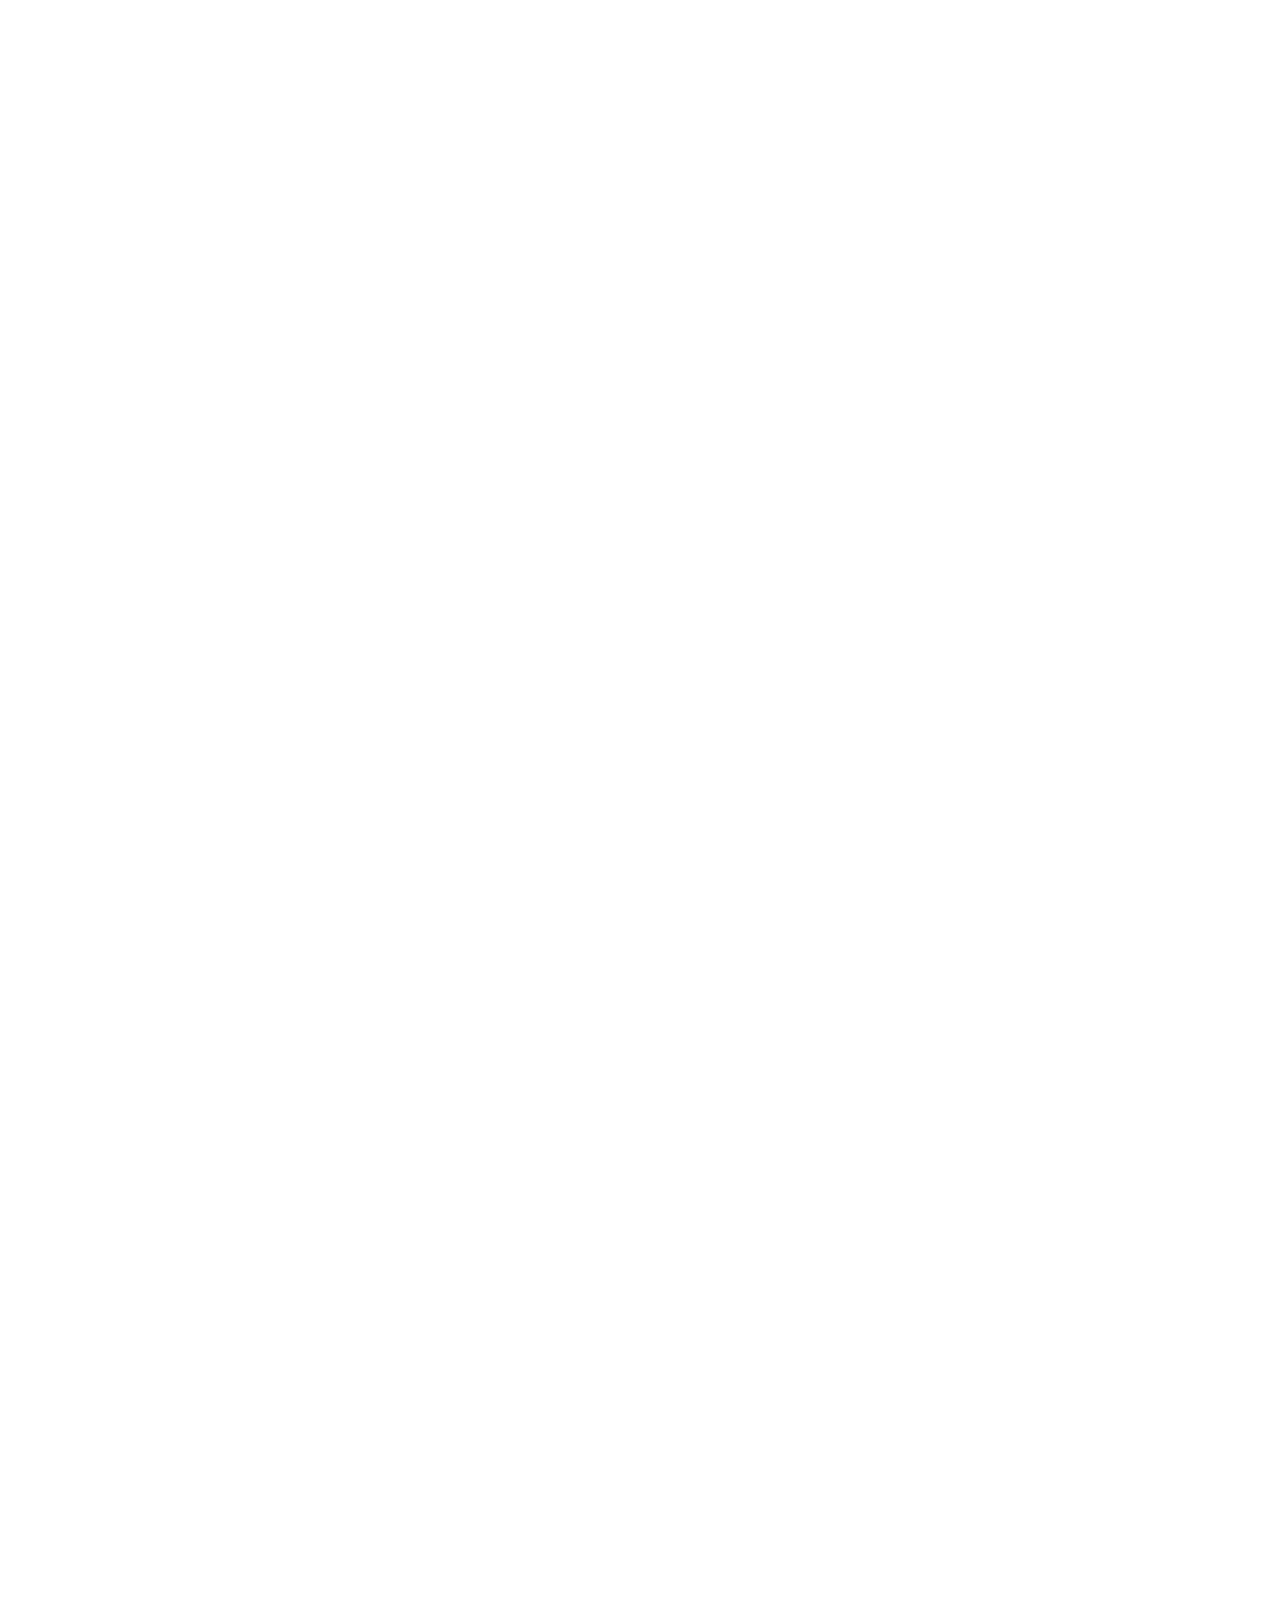
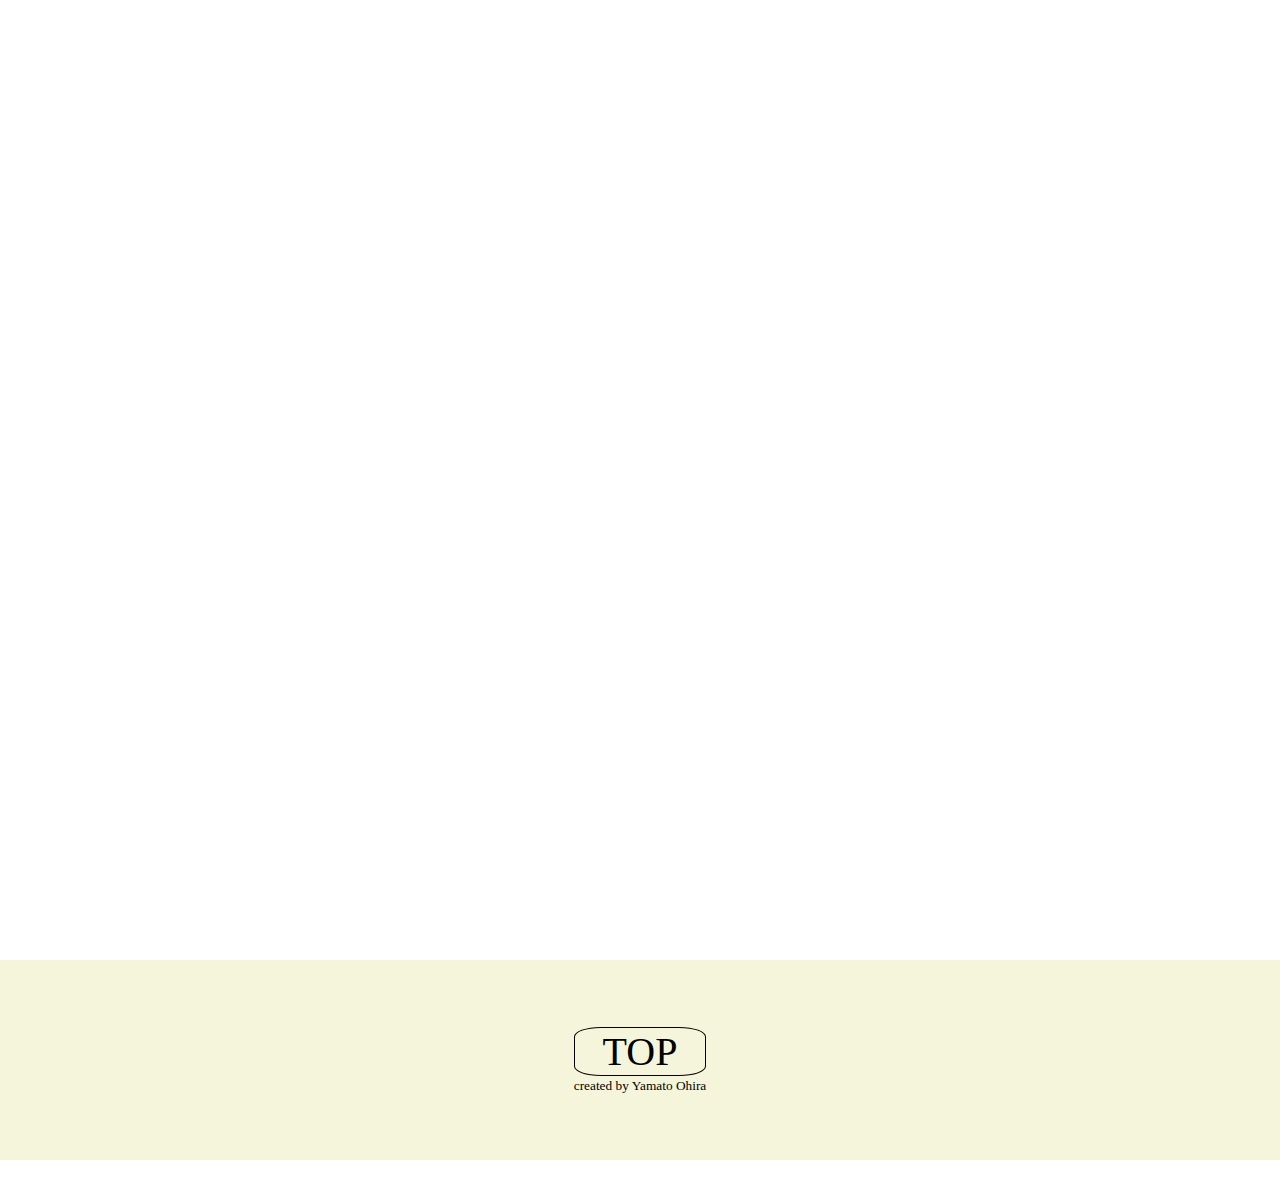
<file: index.html>
<!DOCTYPE html>
<html lang="ja">

<head>
    <meta charset="UTF-8">
    <meta name="viewport" content="width=device-width, initial-scale=1.0">
    <meta http-equiv="X-UA-Compatible" content="ie=edge">
    <link rel="stylesheet" href="style.css">
    <link href="https://fonts.googleapis.com/css?family=Caveat rel=" stylesheet">
    <link href="https://fonts.googleapis.com/css?family=Amatic+SC:700 rel=" stylesheet">
    <link rel="stylesheet" href="https://use.fontawesome.com/releases/v5.6.3/css/all.css">
    <title>first homepage</title>
</head>

<body>
    <!-- リロード時に表示される -->
    <div class="start">
        <p>Life is the Continuous Moment</p>
    </div>

    <header id="top">
        <nav>
            <a href="">Portfolio</a>
            <ul>
                <li><a href="#profile">Profile</a></li>
                <li><a href="#selfpr">SelfPR</a></li>
                <li><a href="#vision">Vision</a></li>
            </ul>
        </nav>
    </header>
    <main>
        <article>
            <header class="article-header-container">
                <div class="header">
                    <p>Life is the Continuous Moment</p>
                    <h1>Yamato's 1st Portfolio</h1>
                </div>
            </header>
            <section id="profile" class="fadein1 ">
                <div class="text-center background">
                    <div class="section-header text">
                        <h2>Profile</h2>
                        <p>自己紹介</p>
                    </div>
                    <div class="profile-container ">

                        <div class="my_photo">
                            <a><img class="circle-border" src="./images/IMG_2676.JPG" alt="my picture"></a>
                        </div>
                        <div>
                            <table>
                                <tbody>
                                    <tr>
                                        <th>Name.</th>
                                        <td>Yamato Ohira</td>
                                    </tr>
                                    <tr>
                                        <th>Age.</th>
                                        <td>22</td>
                                    </tr>
                                    <tr>
                                        <th>Career.</th>
                                        <td>Student</td>
                                    </tr>
                                </tbody>
                            </table>
                        </div>
                    </div>
                </div>
            </section>
            <section id="selfpr" class="fadein1">
                <div class="text-center">
                    <div class="section-header">
                        <h2>Self PR</h2>
                        <p>自己 PR</p>
                    </div>
                    <div class="selfpr-container">
                        <div class="circle circle-border">
                            <h3>好きなこと</h3><br />
                            <p>私は体を鍛えることが好きです。鍛えることで自分自身の自信に繋がり、行動力。。私は体を鍛えることが好きです。鍛えることで自分自身の自信に繋がり、行動力。。私は体を鍛えることが好きです。鍛えることで自分自身の自信に繋がり、行動力。。。
                            </p>
                        </div>
                        <div class="circle circle-border">
                            <h3>得意なこと</h3><br />
                            <p>私はプログラミング学習を行なっていますのでプログラミングに関しては誰にも負ける気がしないというのは嘘になります私はプログラミング学習を行なっていますのでプログラミングに関しては誰にも負ける気がしないというのは嘘になります
                            </p>
                        </div>
                        <div class="circle circle-border">
                            <h3>今までの経験</h3><br />
                            <p>私は学生の頃からITベンチャーで働く経験をしていましたので誰にも負けませんというのは嘘になります。私は学生の頃からITベンチャーで働く経験をしていましたので誰にも負けませんというのは嘘になります。
                            </p>
                        </div>
                    </div>
                </div>
            </section>
            <section id="vision" class="fadein1">
                <div class="text-center">
                    <div class="section-header">
                        <h2>Vision</h2>
                        <p>目標</p>
                    </div>
                    <div class="vision-content">
                        <br>
                        <h3>その瞬間に挑戦し続ける人材になる</h3>
                        <br />
                        <p>我輩は、猫である。というのは嘘になる。<br />
                            猫を１つの生物種としてみなすなら嘘になる。<br />
                            猫を１つの生命体であるとみなすならそれは誠である。<br />
                            嘘か誠か、正解か間違いか。そう、<br />
                            正解か間違いかだなんてどうでもよかった。<br />song by Masaki Suda.
                        </p>
                        <br />
                        <p>
                            つまり、将来的にはフルスタックエンジニアを目指し、<br />
                            セールスとプログラミングの領域で<br />
                            イノベーションを起こしたいと考えております。
                        </p>
                    </div>

                    <div class="message">
                        <p>NEXT COMINGSOON</p>
                    </div>

                </div>
            </section>
        </article>
        <footer>
            <div class="line">

            </div>
            <div class="footer-content">
                <a href="#wrap">TOP</a>
                <p><small>created by Yamato Ohira</small></p>
            </div>
        </footer>
    </main>
    <p class="pagetop"><a href="#wrap"><i class="fas fa-arrow-circle-up"></i></a></p>

    <script src="https://ajax.googleapis.com/ajax/libs/jquery/3.3.1/jquery.min.js"></script>
    <script type="text/javascript" src="http://ajax.googleapis.com/ajax/libs/jquery/1.10.1/jquery.min.js"></script>
    <script src="js/vendor/jquery-1.10.2.min.js"></script>
    <script src="js/vendor/jquery-ui-1.10.3.custom.min.js"></script>
    <script src="js/index.js"></script>

</body>

</html>
</file>
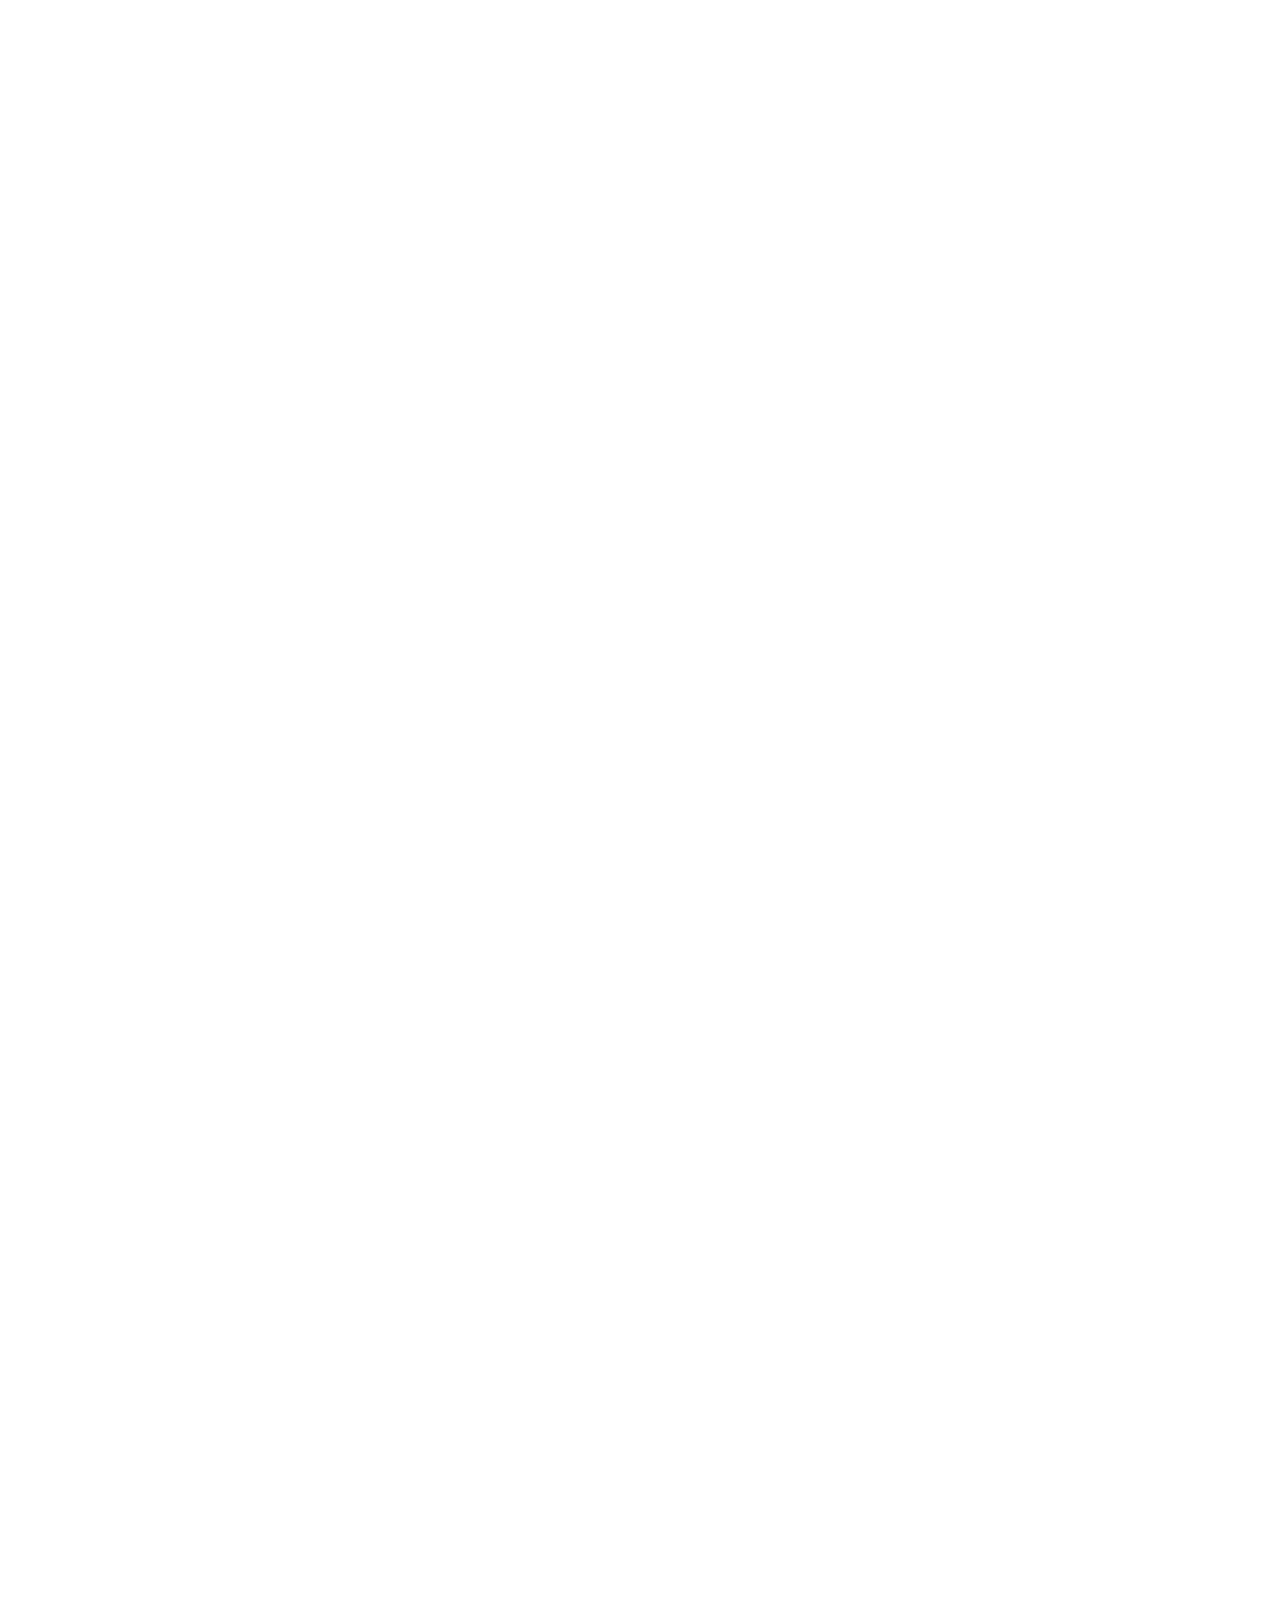
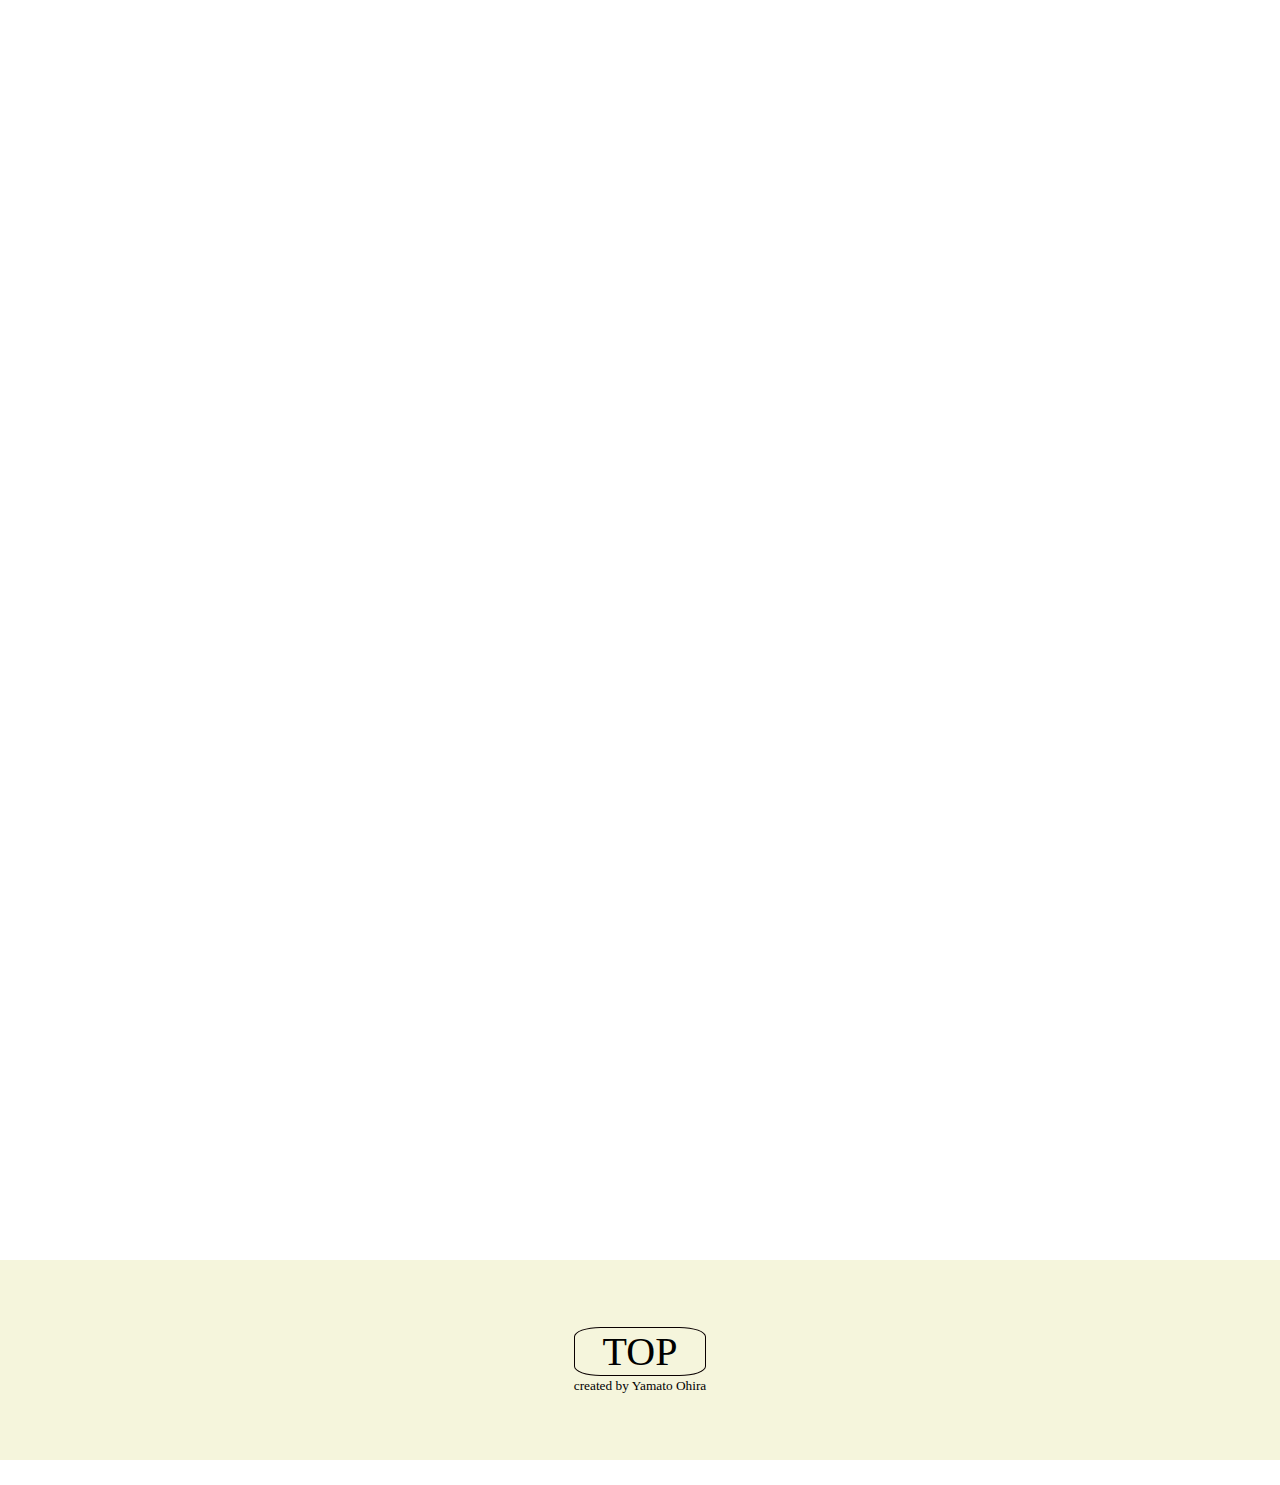
<file: docs/index.html>
<!DOCTYPE html>
<html lang="ja">

<head>
    <meta charset="UTF-8">
    <meta name="viewport" content="width=device-width, initial-scale=1.0">
    <meta http-equiv="X-UA-Compatible" content="ie=edge">
    <link rel="stylesheet" href="style.css">
    <link href="https://fonts.googleapis.com/css?family=Caveat rel=" stylesheet">
    <link href="https://fonts.googleapis.com/css?family=Amatic+SC:700 rel=" stylesheet">
    <link rel="stylesheet" href="https://use.fontawesome.com/releases/v5.6.3/css/all.css">
    <title>first homepage</title>
</head>

<body>
    <!-- リロード時に表示される -->
    <div class="start">
        <p>Welcome</p>
    </div>

    <header id="top">
        <nav>
            <a href="">Portfolio</a>
            <ul>
                <li><a href="#profile">Profile</a></li>
                <li><a href="#selfpr">SelfPR</a></li>
                <li><a href="#vision">Vision</a></li>
            </ul>
        </nav>
    </header>
    <main>
        <article>
            <header class="article-header-container">
                <div class="header">
                    <p>A life only of the once.<br />That’s all lives we have.</p>
                    <h1>Yamato's 1st Portfolio</h1>
                </div>
            </header>
            <section id="profile" class="fadein1 ">
                <div class="text-center background">
                    <div class="section-header text">
                        <h2>Profile</h2>
                        <p>自己紹介</p>
                    </div>
                    <div class="profile-container ">

                        <div class="my_photo">
                            <img class="circle-border" src="./images/IMG_2676.JPG" alt="my picture">
                        </div>
                        <div>
                            <table>
                                <tbody>
                                    <tr>
                                        <th>Name.</th>
                                        <td>Yamato Ohira</td>
                                    </tr>
                                    <tr>
                                        <th>Age.</th>
                                        <td>22</td>
                                    </tr>
                                    <tr>
                                        <th>Career.</th>
                                        <td>Student</td>
                                    </tr>
                                </tbody>
                            </table>
                        </div>
                    </div>
                </div>
            </section>
            <section id="selfpr" class="fadein1">
                <div class="text-center">
                    <div class="section-header">
                        <h2>Self PR</h2>
                        <p>自己 PR</p>
                    </div>
                    <div class="selfpr-container">
                        <div class="circle">
                            <h3>好きなこと</h3><br />
                            <p>1.ひとり旅<br />これまでに11ヶ国訪れ、様々な国の文化に触れてきました。</p>
                            <p>2.スポーツ<br />幼少期の頃から空手,サッカー,バスケなど様々なスポーツを経験しました。</p>
                            <p>3.コミュニケーション<br />新しい価値観と出会うのが好きで、現在働いているゲストハウスでは、ゲストとの積極的なコミュニケーションを心がけています。</p>


                        </div>
                        <div class="circle">
                            <h3>得意なこと</h3><br />
                            <p>1.喧嘩の仲裁<br />どんな時も感情的にならずに平和のために冷静な行動をします。</p>
                            <p>2.受容<br />他人の意見や考えを決して否定せず、受け止めて自分なりに考えます。</p>
                            <p>3.思い立ったが吉日<br />面白そうだと感じたものをすぐ行動に移します。ひとり旅をはじめ,ギターやピアノなど今も多くを趣味として続けています。</p>

                        </div>
                        <div class="circle">
                            <h3>今までの経験</h3><br />
                            <p>1.IT留学<br />1ヶ月Ruby on Railsでアプリ開発を行い,プログラミングを学ぶきっかけとなりました。</p>
                            <p>2.インド<br />ひとり旅で行ったインドでは,自分の視野の狭さに気づかされ,改めて物事を俯瞰的に見ることの大切さを学びました。</p>
                            <p>3.ゲストハウス<br />現在働いているゲストハウスでは,ゲストの需要を考慮したイベントの企画などを行っています。</p>

                        </div>
                    </div>
                </div>
            </section>
            <section id="vision" class="fadein1">
                <div class="text-center">
                    <div class="section-header">
                        <h2>Vision</h2>
                        <p>目標</p>
                    </div>
                    <div class="vision-content">
                        <br>
                        <h3>その瞬間に挑戦し続ける人材になる</h3>
                        <br />
                        <p>私は、大学で生命医工学を専攻しており、
                            現在は細胞制御工学研究室に所属しています。<br />
                            プログラミングとは無縁でしたが、セブでのIT留学でプログラミングと出会い、<br />
                            次第にデータサイエンスにも興味を持ち始めました。<br />
                            Infra主催のデータサイエンス講座で2ヶ月程データサイエンスに触れ、<br />
                            それらが今後身につけていきたいスキルの一つであると実感しました。
                        </p>
                        <br />
                        <p>
                            現在はゲストハウスで働きながら、英語力の向上にも力を入れています。<br />
                            その他ギターやカメラ、動画編集、イベントの企画から運営まで様々なことに興味を持ち行動しています。<br />
                            多趣味が故、自分の趣味がわからなくなり、枕を濡らした夜もありましたが、<br /><br />
                            "新しいことを始めること"<br /><br />
                            これが私の趣味であると今は言えます。<br /><br />
                            やりたいをやりたいだけで終わらせないように、良いアイデアをアイデアだけで終わらせないために<br />常に新しいことに挑戦し続けます。
                        </p>
                    </div>

                    <div class="message">
                        <p>NEXT COMINGSOON</p>
                    </div>

                </div>
            </section>
        </article>
        <footer>
            <div class="line">

            </div>
            <div class="footer-content">
                <a href="#wrap">TOP</a>
                <p><small>created by Yamato Ohira</small></p>
            </div>
        </footer>
    </main>
    <p class="pagetop"><a href="#wrap"><i class="fas fa-arrow-circle-up"></i></a></p>

    <script src="https://ajax.googleapis.com/ajax/libs/jquery/3.3.1/jquery.min.js"></script>
    <script type="text/javascript" src="http://ajax.googleapis.com/ajax/libs/jquery/1.10.1/jquery.min.js"></script>
    <script src="js/vendor/jquery-1.10.2.min.js"></script>
    <script src="js/vendor/jquery-ui-1.10.3.custom.min.js"></script>
    <script src="js/index.js"></script>

</body>

</html>
</file>
<file: style.css>
*{
    margin: 0;
    padding: 0;
}

.start {
	background: #FFF;
	position: fixed;
	top: 0;
	left: 0;
	height: 100%;
	width: 100%;
	z-index: 9000;
}
.start p {
	position: fixed;
	left: 50%;
	top: 50%;
	transform: translate(-50%, -50%);
	display: none;
	z-index: 9999;
    width: 280px;
    font-family: 'Caveat', cursive;
    color: black;
    font-size: 70px;
}

.fadein1{
    opacity : 0;
    transform : translate(0, 200px);
    transition : all 1600ms;
}

            /* .fadein2{
                opacity : 0.1;
                transform : translate(-200px, 200px);
                transition : all 500ms;
            } */

.fadein1.scrollin {
    opacity : 1;
    transform : translate(0, 0);
}

/* .fadein2.scrollin {
    opacity : 1;
    transform : translate(0, 0);
} */

header nav{
    width: 100%;
    height: 80px;
    background-color: beige;
    font-family: 'Caveat', cursive;
    display: flex;
    /* flex-direction: row; */
    justify-content: space-between;
    align-items: center;
    position: fixed;
    z-index: 10;
}

nav a,li{
    display: inline;
    text-decoration: none;
    color: rgba(22, 3, 3, 0.644);
}

nav > a{
    font-size: 35px;
    margin: 0 50px;
    color: rgba(22, 3, 3, 0.644);
}

nav li{
    margin-right: 40px;
    font-size: 18px;
    color: rgba(22, 3, 3, 0.644);
}

.article-header-container{
    width: 100%;
    height: 600px;
    /* background-image: url(./images/map.jpeg); */
    background: url(./images/map.jpeg) center center;
    background-size: cover;
    display: flex;
}


/* .container {
    height: 100vh;
    background: url(./map.jpeg) center center;
    background-size: cover;
} */

.header{
    margin: auto;
    display: flex;
    flex-direction: column;
    text-align: center;
    font-family: 'Caveat', cursive;
    color: beige;
}

.header p{
    font-size: 45px;
}

.header h1{
    font-size: 20px;
}

#profile{
    width: 100%;
    height: 560px;
    display: flex;
    background-color: beige;
    background-image: url(./images/kore3.jpeg);
    background-size: cover;
	z-index:0;
}

.text-center{
    margin: 80px auto;
    display: flex;
    flex-direction: column;
    text-align: center;
}
.background{
    background-color: #f8f8f8b2;
    border-radius: 3%;
    padding: 5px;
}

.section-header h2{
    font-size: 40px;
    display: inline-block;
    position: relative;
    border-bottom: 1px solid black;
}

.section h2:before {
    content: '';
    position: absolute;
    bottom: -10px; /*下線の上下位置調整*/
    display: inline-block;
    width: 50px; /*下線の幅*/
    height: 2px; /*下線の太さ*/
    transform: translate(-50%); /*位置調整*/
    background-color: #666666; /*下線の色*/
  }

.section-header h2:first-letter{
    color: #336600;
}

.section-header p{
    font-size: 20px;
}


.profile-container{
    display: flex;
    flex-direction: row;
    justify-content: center;
    margin-top: 20px;
    
}


.circle-border{
    width: 250px;
    height: 250px;
    margin-right: 20px;
    border-radius: 50%;
    border: solid 0px rgba(114, 6, 105, 0.856);
    
}

.my_photo{
    width: 300px;
    height: 300px;
    border-radius: 50%;
    border: none;
}

.profile-container div{
    width: 300px;
    height: 210px;
}


#selfpr{
    width: 100%;
    height: 700px;
    display: flex;
    background-image: url(./images/black-ball-point-pen-with-brown-spiral-notebook-733852.jpg);
    background-size: cover;
	z-index:0;
}

.selfpr-container{
   display: flex;
   flex-direction: row;
}

.selfpr-container div{
    /* border: 1px solid white; */
    width: 300px;
    height: 300px;
    margin: 10px 30px;
    padding: 30px 30px;
    background-color: rgba(192, 181, 181, 0.6)
}

.circle{
    border-radius: 50%;
    display: flex;
    justify-content: center;
    text-align: center;
    flex-direction: column;
    
}

.circle h3{
    font-size: 20px;
    border-bottom: solid 2px rgba(0, 0, 0, 0.89);
    width: 50%;
    margin: 0 auto;
}
.circle p{
	margin: 5px;
}

table{
    border-spacing: 10px;
    margin: auto;
    padding-top: 30px;
    font-size: 25px;
    font-family: 'Amatic SC', cursive;
}

#vision{
    width: 100%;
    height: 700px;
    display: flex;
    flex-direction: column;
    position: relative;
    background-color: beige;
    background-image: url(./images/colorful.jpeg);
    background-size: cover;
	z-index:0;
}

.vision-content h3{
    font-size: 25px;
    color: rgb(1, 95, 153);
}

.vision-content{
    color: white;
}

.message{
    position: absolute;
    font-size: 60px;
    color: rgba(114, 6, 105, 0.856);
    bottom: -25px;
    left: 0;
    right: 0;
    text-shadow:5px 5px 0 beige, -1px -1px 0 #FFF,
    -1px 1px 0 #FFF, 1px -1px 0 #FFF,
    0px 1px 0 #FFF,  0-1px 0 #FFF,
    -1px 0 0 #FFF, 1px 0 0 #FFF;
}

footer{
    width: 100%;
    height: 200px;
    display: flex;
    background-color:  beige;
}

.footer-content{
    display: flex;
    flex-direction: column;
    text-align: center;
    margin: auto;
}

.footer-content a{
    font-size: 40px;
    color: rgb(0, 0, 0);
    text-decoration: none;
    border: 1px solid rgb(10, 0, 0);
    padding: -20px;
    border-radius: 20%;
}

.pagetop {
    
        display: none;
    
        position: fixed;
        bottom: 30px;
    
        right: 15px;
    
    }
    
.pagetop a {
    
        display: block;
    
        text-align: center;
    
        color: rgb(0, 0, 0);
    
        font-size: 50px;
    
        text-decoration: none;
    
        padding: 5px 20px;
    
        filter:alpha(opacity=50);
    
        -moz-opacity: 0.5;
    
        opacity: 0.5;

    
}
    
    .pagetop a:hover {
    
        display: block;

        text-align: center;
    
        color: rgba(10, 10, 10, 0.925);
    
        font-size:50px;
    
        text-decoration: none;
    
        padding:5px 20px;
    
        filter:alpha(opacity=50);
    
        -moz-opacity: 0.5;
    
        opacity: 0.5;
    
    }
</file>
<file: docs/style.css>
*{
    margin: 0;
    padding: 0;
}

.start {
	background: #FFF;
	position: fixed;
	top: 0;
	left: 0;
	height: 100%;
	width: 100%;
	z-index: 9000;
}
.start p {
	position: fixed;
	left: 50%;
	top: 50%;
	transform: translate(-50%, -50%);
	display: none;
	z-index: 9999;
    width: 280px;
    font-family: 'Caveat', cursive;
    color: black;
    font-size: 70px;
}

.fadein1{
    opacity : 0;
    transform : translate(0, 200px);
    transition : all 1600ms;
}

            /* .fadein2{
                opacity : 0.1;
                transform : translate(-200px, 200px);
                transition : all 500ms;
            } */

.fadein1.scrollin {
    opacity : 1;
    transform : translate(0, 0);
}

/* .fadein2.scrollin {
    opacity : 1;
    transform : translate(0, 0);
} */
.nav_header{
    width: 100%;
}
header nav{
    width: 100%;
    height: 80px;
    background-color: beige;
    font-family: 'Caveat', cursive;
    display: flex;
    /* flex-direction: row; */
    justify-content: space-between;
    align-items: center;
    position: fixed;
    z-index: 10;
}
nav{
    width: 100%;
}
nav ul{
    display: flex;
    flex-direction: row;
}
nav a,li{
    display: inline;
    text-decoration: none;
    color: rgba(22, 3, 3, 0.644);
}

nav > a{
    font-size: 35px;
    margin: 0 50px;
    color: rgba(22, 3, 3, 0.644);
}

nav li{
    margin-right: 40px;
    font-size: 18px;
    color: rgba(22, 3, 3, 0.644);
}

nav a:hover{
    color: rgba(147, 145, 153, 0.904);
}

.article-header-container{
    width: 100%;
    height: 100vh;
    /* background-image: url(./images/map.jpeg); */
    background: url(./images/map.jpeg) center center;
    background-size: cover;
    display: flex;
}


/* .container {
    height: 100vh;
    background: url(./map.jpeg) center center;
    background-size: cover;
} */

.header{
    margin: auto;
    display: flex;
    flex-direction: column;
    text-align: center;
    font-family: 'Caveat', cursive;
    color: beige;
}

.header p{
    font-size: 45px;
}

.header h1{
    font-size: 20px;
}
main{
    width: 100%;
}
#profile{
    width: 100%;
    height: 560px;
    display: flex;
    background-color: beige;
    background-image: url(./images/kore3.jpeg);
    background-size: cover;
	z-index:0;
}

.text-center{
    margin: 80px auto;
    display: flex;
    flex-direction: column;
    text-align: center;
}
.background{
    background-color: #f8f8f8b2;
    border-radius: 3%;
    padding: 5px;
}

.section-header h2{
    font-size: 40px;
    display: inline-block;
    position: relative;
    border-bottom: 1px solid black;
}

.section h2:before {
    content: '';
    position: absolute;
    bottom: -10px; /*下線の上下位置調整*/
    display: inline-block;
    width: 50px; /*下線の幅*/
    height: 2px; /*下線の太さ*/
    transform: translate(-50%); /*位置調整*/
    background-color: #666666; /*下線の色*/
  }

.section-header h2:first-letter{
    color: #336600;
}

.section-header p{
    font-size: 20px;
}


.profile-container{
    display: flex;
    flex-direction: row;
    justify-content: center;
    margin-top: 20px;
    box-sizing: border-box;
}


.circle-border{
    width: 250px;
    height: 250px;
    margin-right: 20px;
    border-radius: 50%;
    border: solid 0px rgba(114, 6, 105, 0.856);
    box-sizing: border-box;
    
}

.my_photo{
    width: 300px;
    height: 300px;
    border-radius: 50%;
    border: none;
    box-sizing: border-box;
}

.profile-container div{
    width: 300px;
    height: 300px;
    box-sizing: border-box;
}


#selfpr{
    width: 100%;
    height: 700px;
    display: flex;
    background-image: url(./images/pexels-mehmet-turgut-kirkgoz-5865634.jpg);
    background-size: cover;
    z-index:0;
}

.selfpr-container{
   display: flex;
   flex-direction: row;
}

.selfpr-container div{
    /* border: 1px solid white; */
    width: 300px;
    height: 300px;
    margin: 10px 30px;
    padding: 30px 30px;
    background-color: rgba(192, 181, 181, 0.6)
}

.circle{
    border-radius: 50%;
    display: flex;
    justify-content: center;
    text-align: center;
    flex-direction: column;
}

.circle h3{
    font-size: 20px;
    border-bottom: solid 2px rgba(0, 0, 0, 0.89);
    width: 50%;
    margin: 0 auto;
}
.circle p{
    margin: 5px;
    font-size: 10px;
}

table{
    border-spacing: 10px;
    margin: auto;
    padding-top: 30px;
    font-size: 25px;
    font-family: 'Amatic SC', cursive;
}

#vision{
    width: 100%;
    height: 700px;
    display: flex;
    flex-direction: column;
    position: relative;
    background-color: beige;
    background-image: url(./images/colorful.jpeg);
    background-color:rgba(255,255,255,0.2);
    background-blend-mode:lighten;
    background-size: cover;
	z-index:0;
}

.vision-content h3{
    font-size: 25px;
    color: rgb(1, 95, 153);
}

.vision-content p{
    color: white;
}

.message{
    position: absolute;
    font-size: 60px;
    color: rgba(114, 6, 105, 0.856);
    bottom: -25px;
    left: 0;
    right: 0;
    text-shadow:5px 5px 0 beige, -1px -1px 0 #FFF,
    -1px 1px 0 #FFF, 1px -1px 0 #FFF,
    0px 1px 0 #FFF,  0-1px 0 #FFF,
    -1px 0 0 #FFF, 1px 0 0 #FFF;
}

footer{
    width: 100%;
    height: 200px;
    display: flex;
    background-color:  beige;
}

.footer-content{
    display: flex;
    flex-direction: column;
    text-align: center;
    margin: auto;
}

.footer-content a{
    font-size: 40px;
    color: rgb(0, 0, 0);
    text-decoration: none;
    border: 1px solid rgb(10, 0, 0);
    padding: -20px;
    border-radius: 20%;
}

.pagetop {
    
        display: none;
    
        position: fixed;
        bottom: 30px;
    
        right: 15px;
    
    }
    
.pagetop a {
    
        display: block;
    
        text-align: center;
    
        color: rgb(0, 0, 0);
    
        font-size: 50px;
    
        text-decoration: none;
    
        padding: 5px 20px;
    
        filter:alpha(opacity=50);
    
        -moz-opacity: 0.5;
    
        opacity: 0.5;

    
}
    
    .pagetop a:hover {
    
        display: block;

        text-align: center;
    
        color: rgba(10, 10, 10, 0.925);
    
        font-size:50px;
    
        text-decoration: none;
    
        padding:5px 20px;
    
        filter:alpha(opacity=50);
    
        -moz-opacity: 0.5;
    
        opacity: 0.5;
    
    }
    
    @media screen and (max-width: 1024px) {
        .selfpr-container{
            flex-direction: column; 
        }
        #selfpr{
            height: 100%; 
            
        }
    }
    @media screen and (max-width: 765px){
        .start p {
            position: fixed;
            left: 50%;
            top: 50%;
            transform: translate(-50%, -50%);
            display: none;
            z-index: 9999;
            width: 280px;
            font-family: 'Caveat', cursive;
            color: black;
            font-size: 50px;
        }
        header nav{
            width: 100%;
        }
        nav > a{
            font-size: 25px;
            margin: 0 0 0 20px;
            color: rgba(22, 3, 3, 0.644);
        }
        nav li{
            margin: 4px 30px 0 0;
            font-size: 10px;
            color: rgba(22, 3, 3, 0.644);
        }
        nav ul{
            display: flex;
            flex-direction: column;
        }
        .profile-container{
            flex-direction: column;
        }
        #profile{
            height: 100%;
        }
        .my_photo img{
            margin: 0;
        }
        .selfpr-container div{
            /* border: 1px solid white; */
            width: 250px;
            height: 250px;
            margin: 15px 0;
            padding: 20px 30px 43px; 
            background-color: rgba(192, 181, 181, 0.6)
        }
        
        #vision{
            height: 100%;  
        }
        .vision-content{
            width: 80%;
            margin: auto;
        }
        .pagetop{
            right: 10px;
        }
        .message{
            position: absolute;
            font-size: 28px;
            color: rgba(114, 6, 105, 0.856);
            bottom: -10px;
            left: 0;
            right: 0;
            text-shadow:5px 5px 0 beige, -1px -1px 0 #FFF,
            -1px 1px 0 #FFF, 1px -1px 0 #FFF,
            0px 1px 0 #FFF,  0-1px 0 #FFF,
            -1px 0 0 #FFF, 1px 0 0 #FFF;
        }
        .vision-content h3{
            font-size: 13px;
            color: rgb(1, 95, 153);
        }
        .vision-content p{
            color: white;
            font-size: 8px;
        }
        
        footer{
            width: 100%;
            height: 100px;
            display: flex;
            background-color:  beige;
        }
        .footer-content a{
            font-size: 20px;
            color: rgb(0, 0, 0);
            text-decoration: none;
            border: 1px solid rgb(10, 0, 0);
            padding: -20px;
            border-radius: 20%;
        }
    }
</file>
